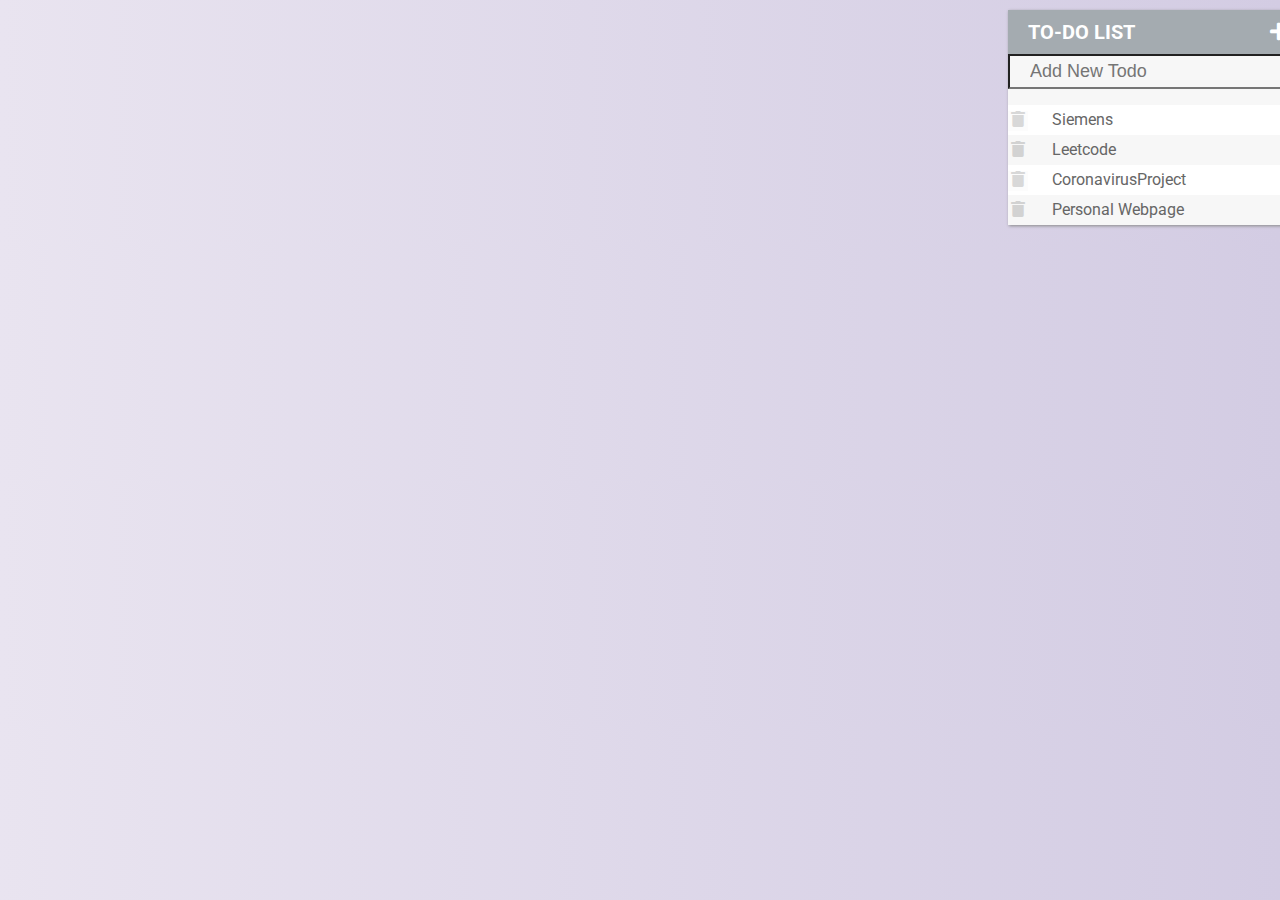
<file: TodoListProject/index.html>
<!DOCTYPE html>
<html>
<head>
	<title>Todo List</title>
	<link rel="stylesheet" type="text/css" href="assets/css/todos.css">
	<link href="https://fonts.googleapis.com/css?family=Roboto&display=swap" rel="stylesheet">
	<link rel="stylesheet" type="text/css" href="https://cdnjs.cloudflare.com/ajax/libs/font-awesome/5.12.1/css/all.min.css">
	<script type="text/javascript" src="assets/js/lib/jquery-3.4.1.min.js"></script>
</head>
<body>

<div id="container">
	<h3>To-Do List<span id="toggle-form"><i class="fa fa-plus"></i></span></h3>
	<input type="text" placeholder="Add New Todo">

	<ul>
		<li><span><i class="fa fa-trash"></i></span> Siemens</li>
		<li><span><i class="fa fa-trash"></i></span> Leetcode</li>
		<li><span><i class="fa fa-trash"></i></span> CoronavirusProject</li>
		<li><span><i class="fa fa-trash"></i></span> Personal Webpage </li>
	</ul>
</div>

<script type="text/javascript" src="assets/js/todos.js"></script>
</body>
</html>
</file>
<file: TodoListProject/assets/css/todos.css>
h3 {
	background-color: #a4abb0;
	color: white;
	margin: 0;
	text-transform: uppercase;
	font-size: 20px;
	padding: 10px 20px;
}

#toggle-form {
	float: right;
}

ul {
	list-style: none;//get red of ·
	margin: 0;
	padding: 0;
}

body {
	font-family: 'Roboto', sans-serif;
	background: #D3CCE3;  /* fallback for old browsers */
	background: -webkit-linear-gradient(to right, #E9E4F0, #D3CCE3);  /* Chrome 10-25, Safari 5.1-6 */
	background: linear-gradient(to right, #E9E4F0, #D3CCE3); /* W3C, IE 10+/ Edge, Firefox 16+, Chrome 26+, Opera 12+, Safari 7+ */
}

li {
	background: #fff;
	height: 30px;
	line-height: 30px;
	color: #666;
}

li:nth-child(2n){
	background: #f7f7f7;
}

.fa-trash {
	background-color: #f7f7f7;
	height: 20px;
	margin-right: 20px;
	text-align: center;
	color: gray;
	width: 20px;
	opacity: 0.3;
	transition: 0.1s linear;
	display: inline-block;
}

.fa-trash:hover {
	width: 20px;
	opacity: 1;
}
input {
	font-size: 18px;
	background-color: #f7f7f7;
	width: 100%;
	padding: 5px 0px 5px 20px;
	box-sizing: border-box;
	font-size: 18px;
}

input:focus{
	background-color: #fff;
	border: 3px solid #f7f7f7;
	outline: none;
	color:#808080;
}

#container {
	width: 300px;
	margin: 10px 1000px;
	background: #f7f7f7;
	box-shadow: 1px 1px 3px #888888;
}

.completed {
	color: gray;
	text-decoration: line-through;
}
</file>
